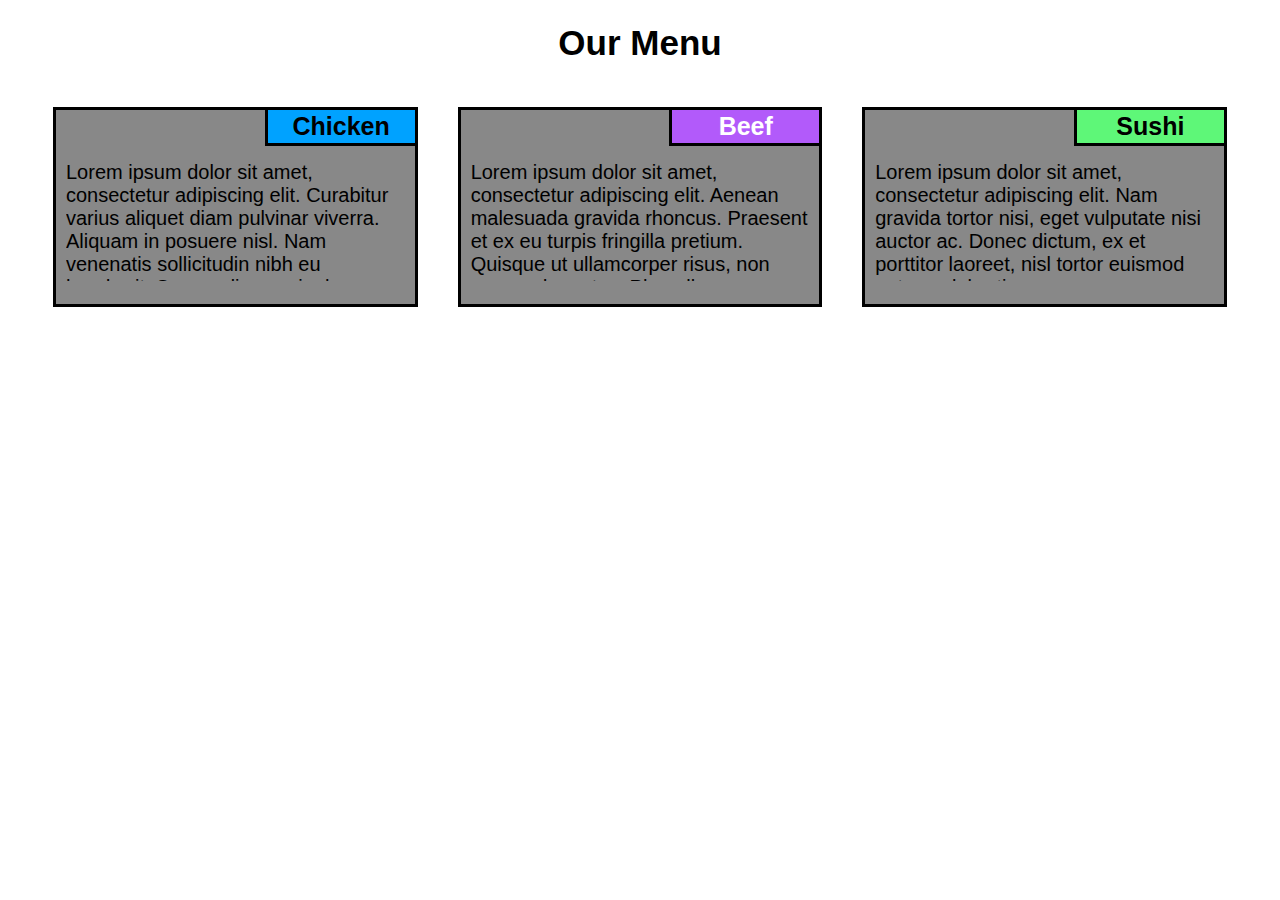
<file: index.html>
<!doctype html>
<html>
  <head>
    <meta charset="utf-8">
    <meta namme="viewport" content="width=device-width, initial-scale=1">
    <title>Assignment Solution for Module 2</title>
    <link rel="stylesheet" href="css/mod2style.css">
  </head>
  <body>
    <div class="container-fluid">
      <div class="row">
        <h1>Our Menu</h1>
      </div>
      <div class="row">
        <div class="col-lg-4 col-md-6 col-sm-12">
          <div class="content">
            <div class="food">Chicken</div>
            <article>Lorem ipsum dolor sit amet, consectetur adipiscing elit. Curabitur varius aliquet diam pulvinar viverra. Aliquam in posuere nisl. Nam venenatis sollicitudin nibh eu hendrerit. Suspendisse quis rhoncus mi. In sit.</article>
          </div>
        </div>
        <div class="col-lg-4 col-md-6 col-sm-12">
          <div class="content">
            <div id="beef" class="food">Beef</div>
            <article>
              Lorem ipsum dolor sit amet, consectetur adipiscing elit. Aenean malesuada gravida rhoncus. Praesent et ex eu turpis fringilla pretium. Quisque ut ullamcorper risus, non commodo metus. Phasellus ornare imperdiet ligula.</article>
          </div>
        </div>
        <div class="col-lg-4 col-md-12 col-sm-12">
          <div class="content">
            <div class="food">Sushi</div>
            <article>Lorem ipsum dolor sit amet, consectetur adipiscing elit. Nam gravida tortor nisi, eget vulputate nisi auctor ac. Donec dictum, ex et porttitor laoreet, nisl tortor euismod ante, ac lobortis magna.</article>
          </div>
        </div>
      </div>
    </div>
  </body>
</html>
</file>
<file: css/mod2style.css>
* {
    box-sizing: border-box;
    font-family: Helvetica, Arial, sans-serif;
}

h1 {
    font-size:35px;
    text-align: center;
}

article {
    font-size: 20px;
    height: 120px;
    float: left;
    overflow: auto;
}

.row {
    margin: 20px;
}

.food {
    float: right;
    text-align: center;
    font-size:25px;
    font-weight: bold;
    border: solid black;
    border-width: 0px 0px 3px 3px;
    margin: -10px -10px 15px 0px;
    padding: 2px 20px 2px 20px;
    width:150px;
    height: auto;
    clear: left;
}

div.row div:nth-child(1) .food{
    background-color: rgb(0, 162, 255);
}

div.row div:nth-child(2) .food {
    background-color: rgb(178, 90, 250);
}

div.row div:nth-child(3) .food {
    background-color: rgb(94, 247, 120);
}

#beef {
    color:white;
}

.content {
    border: 3px solid black;
    background-color: rgb(136, 136, 136);
    padding: 10px;
    height: 200px;
}

.container-fluid {
    margin: 5px;
}

@media (min-width: 992px) {
    .col-lg-1, .col-lg-2, .col-lg-3, .col-lg-4, .col-lg-5, .col-lg-6, .col-lg-7, .col-lg-8, .col-lg-9, .col-lg-10, .col-lg-11, .col-lg-12 {
      float: left;
      padding:20px;
    }
    .col-lg-1 {width: 8.33%;}
    .col-lg-2 {width: 16.66%;}
    .col-lg-3 {width: 25%;}
    .col-lg-4 {width: 33.33%;}
    .col-lg-5 {width: 41.66%;}
    .col-lg-6 {width: 50%;}
    .col-lg-7 {width: 58.33%;}
    .col-lg-8 {width: 66.66%;}
    .col-lg-9 {width: 74.99%;}
    .col-lg-10 {width: 83.33%;}
    .col-lg-11 {width: 91.66%;}
    .col-lg-12 {width: 100%;}
}

@media (min-width: 768px) and (max-width:991px) {
    .col-md-1, .col-md-2, .col-md-3, .col-md-4, .col-md-5, .col-md-6, .col-md-7, .col-md-8, .col-md-9, .col-md-10, .col-md-11, .col-md-12 {
        float: left;
        padding:20px;
    }
    .col-md-1 {width: 8.33%;}
    .col-md-2 {width: 16.66%;}
    .col-md-3 {width: 25%;}
    .col-md-4 {width: 33.33%;}
    .col-md-5 {width: 41.66%;}
    .col-md-6 {width: 50%;}
    .col-md-7 {width: 58.33%;}
    .col-md-8 {width: 66.66%;}
    .col-md-9 {width: 74.99%;}
    .col-md-10 {width: 83.33%;}
    .col-md-11 {width: 91.66%;}
    .col-md-12 {width: 100%;}
}

@media (max-width:767px) {
    .col-sm-1, .col-sm-2, .col-sm-3, .col-sm-4, .col-sm-5, .col-sm-6, .col-sm-7, .col-sm-8, .col-sm-9, .col-sm-10, .col-sm-11, .col-sm-12 {
        float: left;
        padding:20px;
    }
    .col-sm-1 {width: 8.33%;}
    .col-sm-2 {width: 16.66%;}
    .col-sm-3 {width: 25%;}
    .col-sm-4 {width: 33.33%;}
    .col-sm-5 {width: 41.66%;}
    .col-sm-6 {width: 50%;}
    .col-sm-7 {width: 58.33%;}
    .col-sm-8 {width: 66.66%;}
    .col-sm-9 {width: 74.99%;}
    .col-sm-10 {width: 83.33%;}
    .col-sm-11 {width: 91.66%;}
    .col-sm-12 {width: 100%;}
}
</file>
